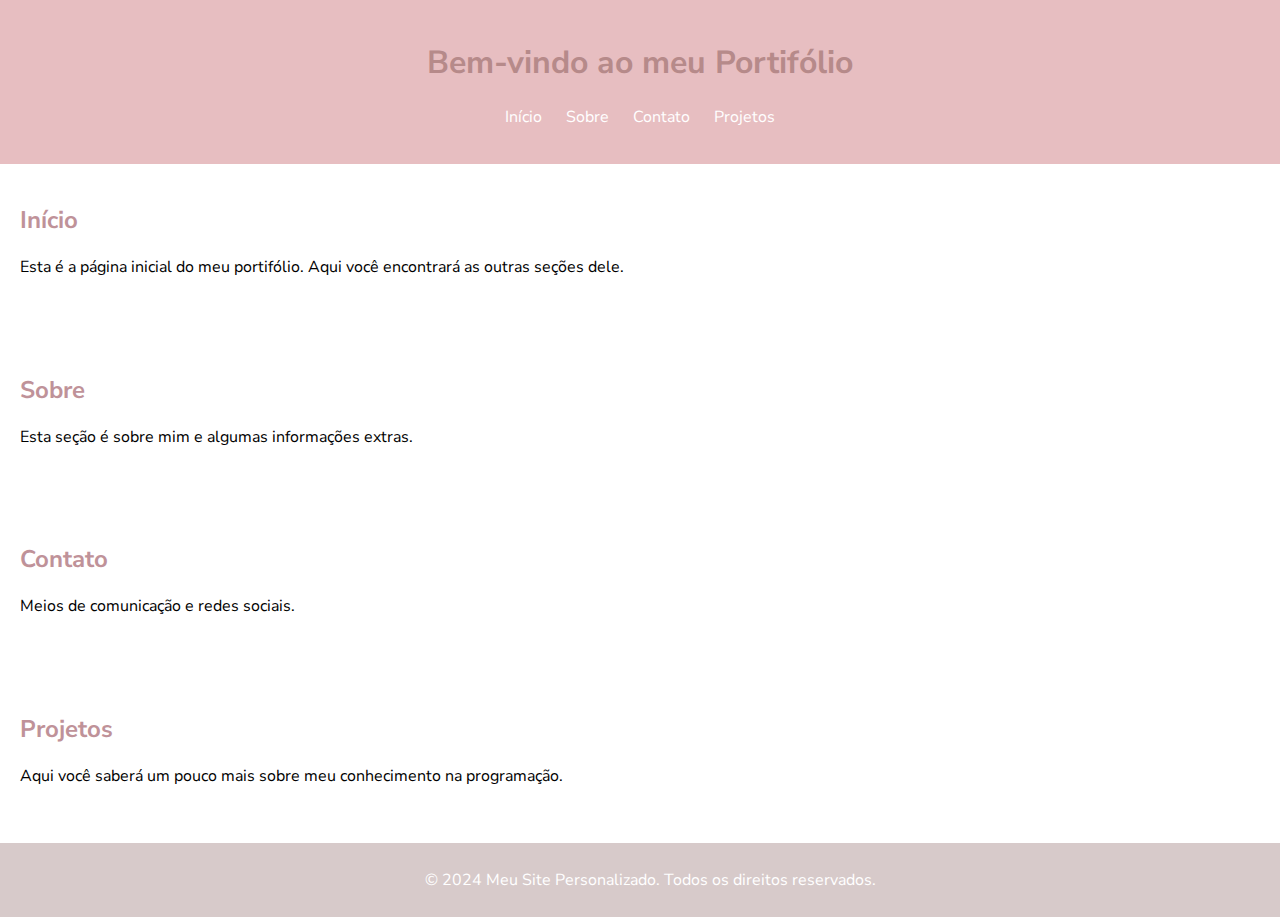
<file: index.html>
<!DOCTYPE html>
<html lang="pt-BR">

<head>
    <meta charset="UTF-8">
    <meta name="viewport" content="width=device-width, initial-scale=1.0">
    <title>Meu Portifólio ૮₍ ˶ᵔ ᵕ ᵔ˶ ₎ა</title>
    <link rel="stylesheet" href="index.css">
</head>

<body>
    <header>
        <div class="header">
            <h1>Bem-vindo ao meu Portifólio</h1>
            <nav>
                <ul>
                    <li><a href="index.html">Início</a></li>
                    <li><a href="Sobre.html">Sobre</a></li>
                    <li><a href="Contatos.html">Contato</a></li>
                    <li><a href="Projetos.html">Projetos</a></li>
                </ul>
            </nav>
        </div>
    </header>
    <main>



        <section id="home">
            <div class="conteudo">
                <div class="section">
                    <h2>Início</h2>
                    <div class="texto">
                        <p>Esta é a página inicial do meu portifólio. Aqui você encontrará as outras seções dele.</p>
                    </div>
                </div>
        </section>



        <section id="sobre">
            <div class="conteudo">
                <h2>Sobre</h2>
                <div class="texto">
                    <p>Esta seção é sobre mim e algumas informações extras.</p>
                </div>
            </div>
        </section>




        <section id="contato">
            <div class="conteudo">
                <h2>Contato</h2>
                <div class="texto">
                    <p>Meios de comunicação e redes sociais.</p>
                </div>
            </div>
        </section>



        <section id="projetos">
            <div class="conteudo">
                <h2>Projetos</h2>
                <div class="texto">
                    <p>Aqui você saberá um pouco mais sobre meu conhecimento na programação. </p>
                </div>
            </div>
        </section>





    </main>



    <footer>
        <div class="footer">
            <p>&copy; 2024 Meu Site Personalizado. Todos os direitos reservados.</p>
        </div>
    </footer>
</body>

</html>
</file>
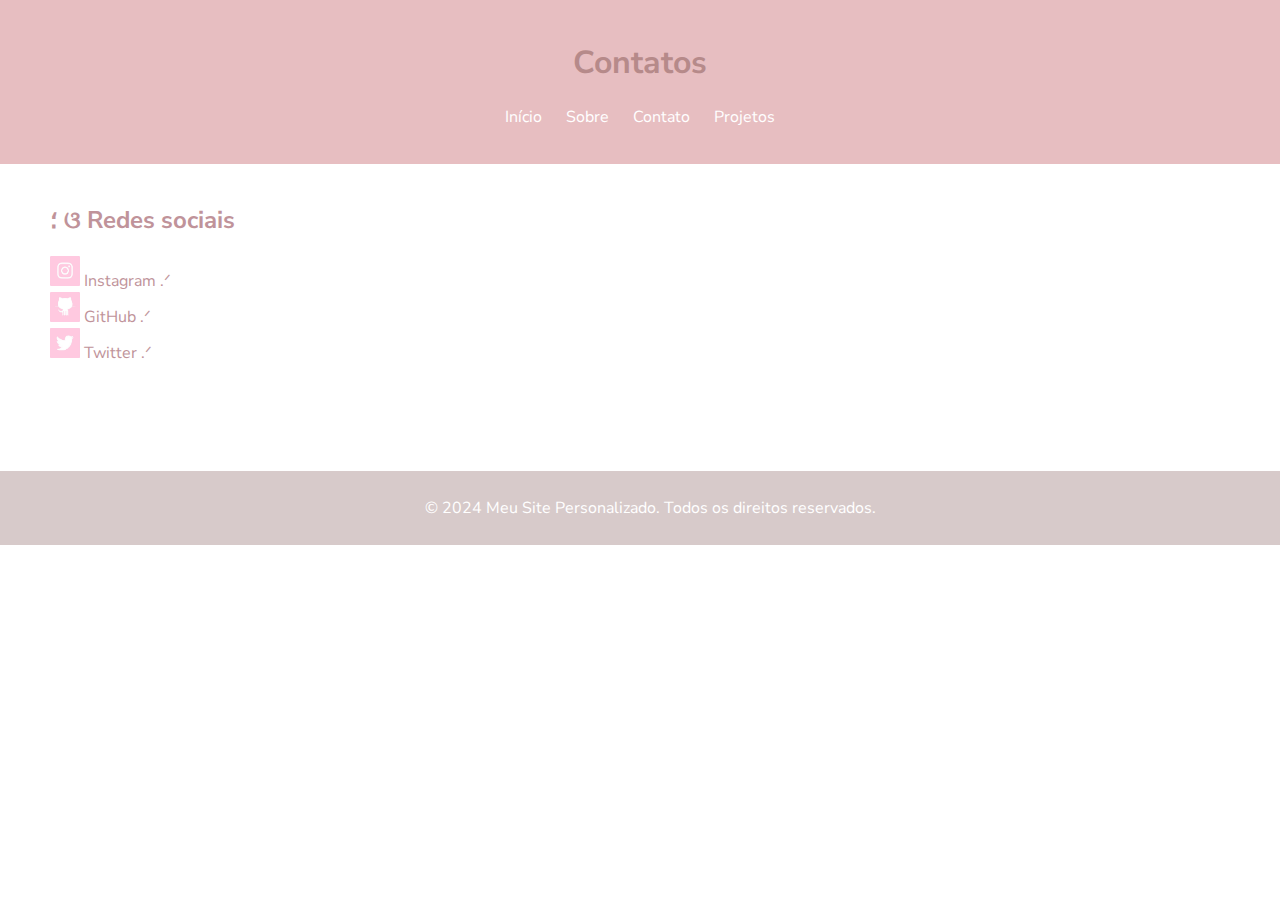
<file: Contatos.html>
<!DOCTYPE html>
<html lang="pt-BR">

<head>
    <meta charset="UTF-8">
    <meta name="viewport" content="width=device-width, initial-scale=1.0">
    <link rel="stylesheet" href="contatos.css">
    <title>Contacts 𓂃</title>
    <div class="header">
        <h1>Contatos</h1>
        <header>
            <nav>
                <ul>
                    <li><a href="index.html">Início</a></li>
                    <li><a href="Sobre.html">Sobre</a></li>
                    <li><a href="Contatos.html">Contato</a></li>
                    <li><a href="Projetos.html">Projetos</a></li>
                </ul>
            </nav>
    </div>
    </header>

    <main>
        <div class="conteudo">
            <div class="section" id="home">
                <h2>؛ ଓ Redes sociais </h2>

                <img class="i" src="img/insta2.jpeg" alt=""> <a href="https://www.instagram.com/rr4lima/">Instagram .ᐟ</a> <br>
                <img class="i" src="img/github2.jpeg" alt=""> <a href="https://github.com/rr4lima">GitHub .ᐟ</a> <br>
                <img class="i" src="img/twitter2.jpeg" alt=""> <a href="https://x.com/y3onthic">Twitter .ᐟ</a>
                <h1>ㅤㅤㅤㅤㅤㅤㅤㅤㅤㅤㅤㅤㅤㅤㅤㅤㅤㅤㅤㅤㅤㅤㅤㅤㅤㅤㅤㅤㅤㅤㅤㅤㅤㅤㅤㅤㅤㅤㅤㅤㅤㅤㅤㅤㅤㅤㅤㅤㅤㅤㅤㅤㅤㅤㅤ
                    ㅤㅤㅤㅤㅤㅤㅤㅤㅤㅤㅤㅤㅤㅤㅤㅤㅤㅤㅤㅤㅤㅤㅤㅤㅤㅤㅤㅤㅤㅤㅤㅤㅤㅤㅤㅤㅤㅤㅤㅤㅤ</h1>
                </div>


                </main>


 


    <footer>
        <div class="footer">
            <p>&copy; 2024 Meu Site Personalizado. Todos os direitos reservados.</p>
        </div>
        </body>

</html>
</footer>
</file>
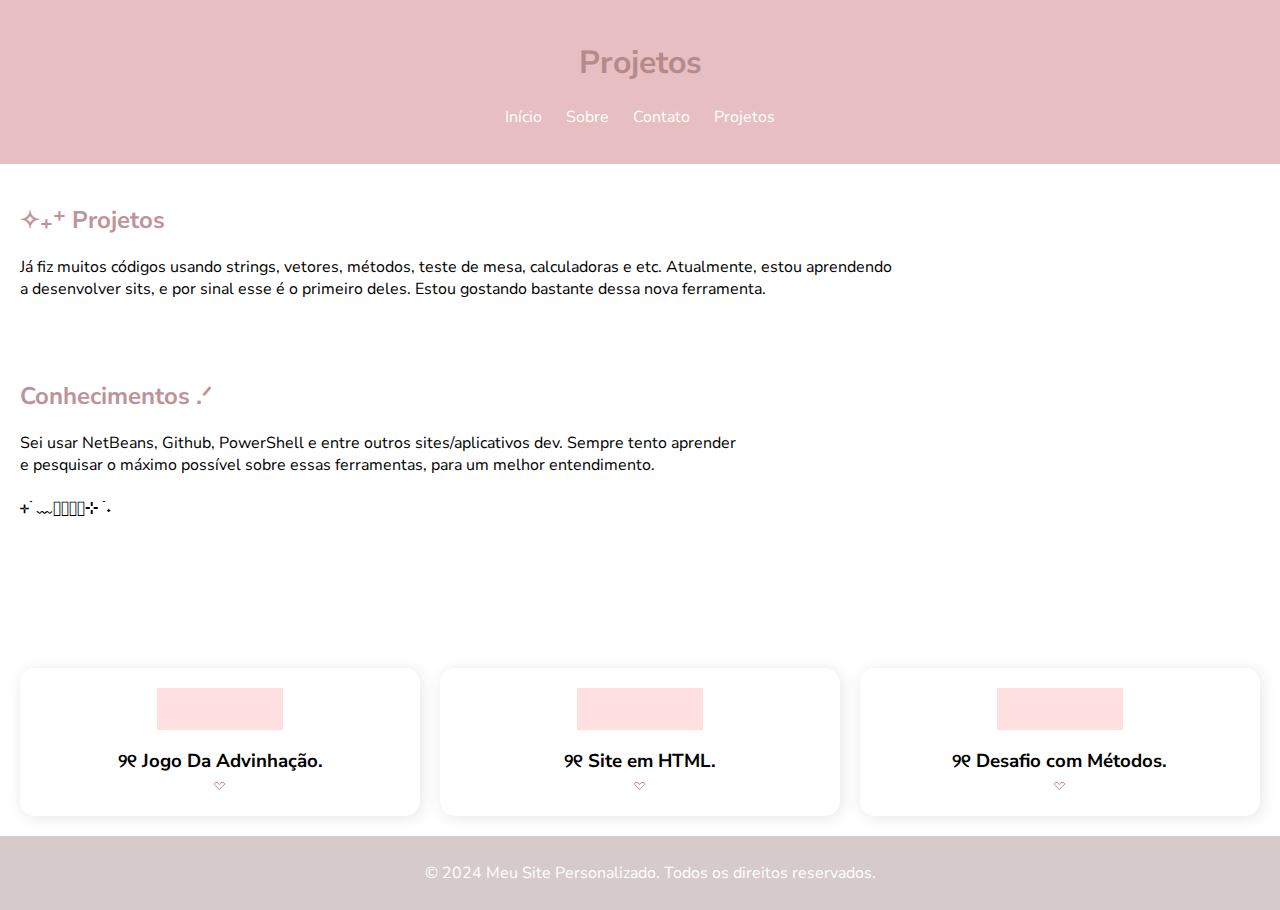
<file: Projetos.html>
<!DOCTYPE html>
<html lang="pt-BR">

<head>
    <meta charset="UTF-8">
    <meta name="viewport" content="width=device-width, initial-scale=1.0">
    <link rel="stylesheet" href="projetos.css">
    <title>Projects 𓂃</title>
    <div class="header">
        <h1>Projetos</h1>

        <header>
            <nav>
                <ul>
                    <li><a href="index.html">Início</a></li>
                    <li><a href="Sobre.html">Sobre</a></li>
                    <li><a href="Contatos.html">Contato</a></li>
                    <li><a href="Projetos.html">Projetos</a></li>
                </ul>
            </nav>
    </div>
    </header>
    <main>
        <section>
            <div class="conteudo">
                <div class="section" id="home">
                    <h2>✧₊⁺ Projetos </h2>
                    <div class="texto">
                        <p>Já fiz muitos códigos usando strings, vetores, métodos, teste de mesa, calculadoras e etc.
                            Atualmente, estou aprendendo <br> a desenvolver
                            sits, e por sinal esse é o primeiro deles. Estou gostando bastante dessa nova ferramenta.
                        </p>
                    </div>
                </div>
        </section>

        <section>

            <div class="conteudo" id="sobre">
                <h2>Conhecimentos .ᐟ</h2>
                <div class="texto">
                    </p>Sei usar NetBeans, Github, PowerShell e entre outros sites/aplicativos dev. Sempre tento
                    aprender
                    <br>
                    e pesquisar o máximo possível sobre essas ferramentas, para um melhor entendimento. <p>
                    <h4>⊹ ࣪ ﹏𓊝﹏𓂁﹏⊹ ࣪ ˖</h4>
                    <h1>ㅤㅤㅤㅤㅤㅤㅤㅤㅤㅤㅤㅤㅤㅤㅤㅤㅤㅤㅤㅤㅤㅤㅤㅤㅤㅤㅤㅤㅤㅤㅤㅤㅤㅤㅤㅤㅤㅤㅤㅤㅤㅤㅤㅤㅤㅤㅤㅤㅤㅤㅤㅤㅤㅤㅤ
                    </h1>
                </div>
            </div> ㅤㅤㅤㅤㅤㅤㅤㅤㅤㅤㅤㅤㅤㅤㅤㅤㅤㅤㅤㅤㅤㅤㅤㅤㅤㅤㅤㅤㅤㅤㅤㅤㅤㅤㅤㅤㅤㅤㅤㅤㅤ</h1>
        </section>

        <!-- Seção com cards -->
        <section class="secao4" id="sobre">
            <div class="secao4-div">
                <!-- Card 1 -->
                <div class="secao4-div-card">
                    <img decoding="async" src="img/header.jpg" alt="imagem do card 1 html e css">
                    <h3>୨୧ Jogo Da Advinhação.</h3>
                    <a href="https://github.com/rr4lima/JogoDaAdvinhacao">𖹭</a>
                </div>

                <!-- Card 2 -->
                <div class="secao4-div-card">
                    <img decoding="async" src="img/header.jpg" alt="imagem do card 2 html e css">
                    <h3>୨୧ Site em HTML.</h3>
                    <a href="https://github.com/rr4lima/IntroducaoPort">𖹭</a>
                </div>

                <!-- Card 3 -->
                <div class="secao4-div-card">
                    <img decoding="async" src="img/header.jpg" alt="imagem do card 3 html e css">
                    <h3>୨୧ Desafio com Métodos.</h3>
                    <a href="https://github.com/rr4lima/DesafioMetodos">𖹭</a>
                </div>
            </div>

    </main>



    </section>


    <footer>
        <div class="footer">
            <p>&copy; 2024 Meu Site Personalizado. Todos os direitos reservados.</p>
        </div>
        </body>

</html>
</footer>
</file>
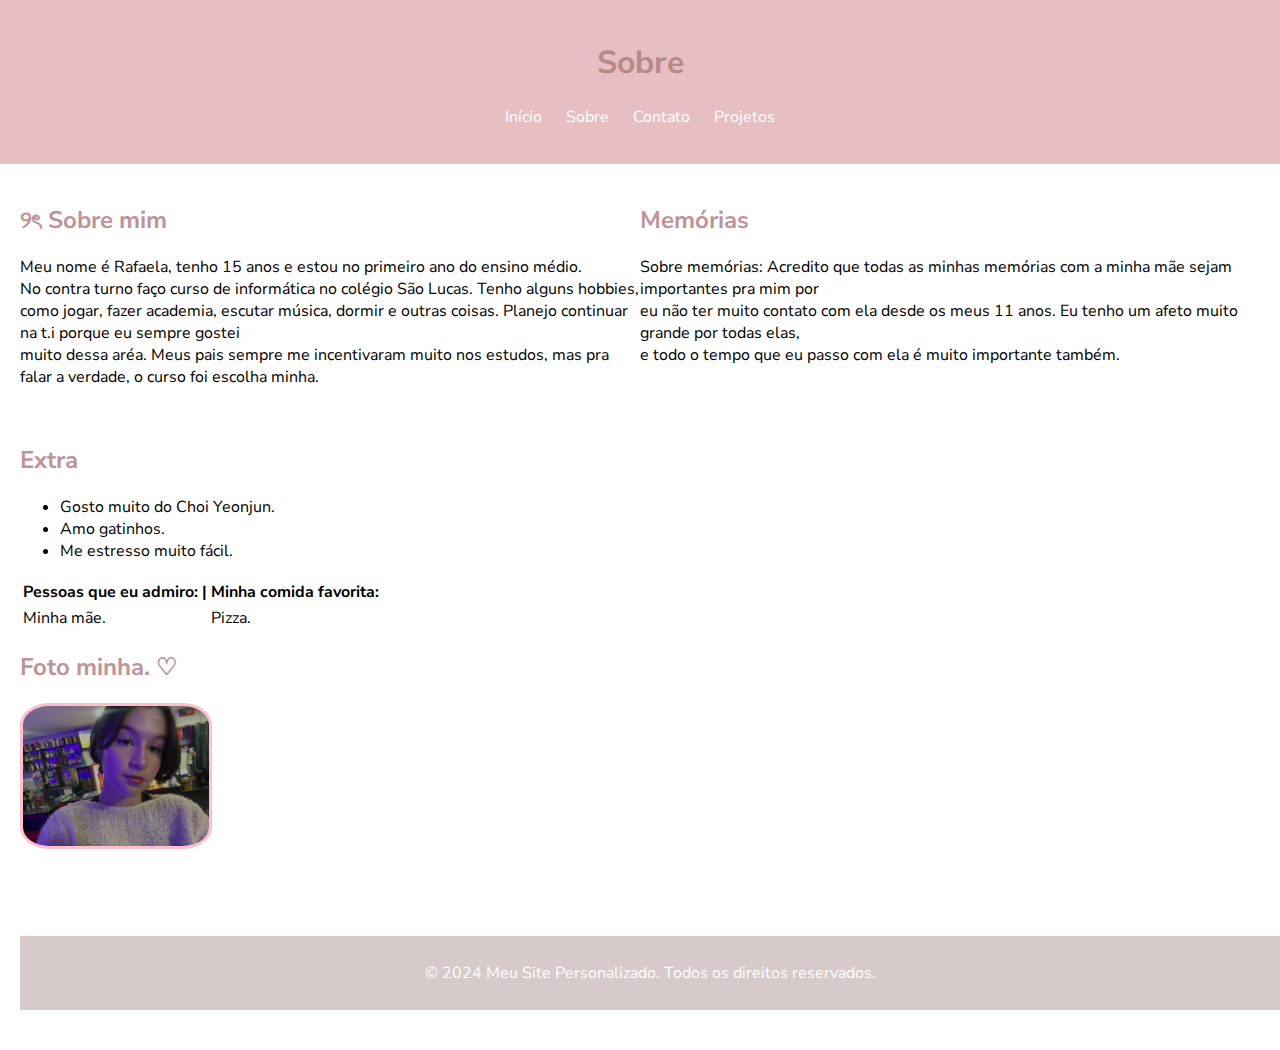
<file: Sobre.html>
<html lang="pt-BR">

<head>
    <meta charset="UTF-8">
    <meta name="viewport" content="width=device-width, initial-scale=1.0">
    <link rel="preconnect" href="https://fonts.googleapis.com">
    <link rel="preconnect" href="https://fonts.gstatic.com" crossorigin>
    <link
        href="https://fonts.googleapis.com/css2?family=Nunito+Sans:ital,opsz,wght@0,6..12,200..1000;1,6..12,200..1000&display=swap"
        rel="stylesheet">
    <link rel="stylesheet" href="sobre.css">
    <title>About 𓂃</title>
</head>

<body>
    <div class="header">
        <h1>Sobre</h1>
        <nav>
            <ul>
                <li><a href="index.html">Início</a></li>
                <li><a href="Sobre.html">Sobre</a></li>
                <li><a href="Contatos.html">Contato</a></li>
                <li><a href="Projetos.html">Projetos</a></li>
            </ul>
        </nav>
    </div>
    <div class="conteudo">
        <div class="section" id="home">
            <h2>୨ৎ Sobre mim</h2>
            <p>Meu nome é Rafaela, tenho 15 anos e estou no primeiro ano do ensino médio. <br>
                No contra turno faço curso de informática no colégio São Lucas. Tenho alguns hobbies, <br> como jogar,
                fazer
                academia, escutar música, dormir e outras coisas. Planejo continuar na t.i porque eu sempre gostei <br>
                muito
                dessa aréa. Meus pais sempre me incentivaram muito nos estudos, mas pra falar a verdade, o curso foi
                escolha
                minha. </p>
        </div>
        <div class="section" id="sobre">
            <h2>Memórias </h2>
            </p>Sobre memórias: Acredito que todas as minhas memórias com a minha mãe sejam importantes pra mim por <br>
            eu não ter muito contato com ela desde os meus 11 anos. Eu tenho um afeto muito grande por todas elas, <br>
            e todo o tempo que eu passo com ela é muito importante também. <p>
        </div>
        <div class="section" id="contato">
            <h2>Extra</h2>

            <ul>

                <p>
                    <li>Gosto muito do Choi Yeonjun.</li>
                    <li>Amo gatinhos.</li>
                    <li>Me estresso muito fácil.</li>
            </ul>
            <table>
                </p>
                <p>
                    <tr>
                        <th>Pessoas que eu admiro: | </th>
                        <th>Minha comida favorita:</th>
                    </tr>
                    <tr>
                        <td>Minha mãe.</td>
                        <td>Pizza.</td>
                    </tr>
            </table>


            <h2>Foto minha. ♡</h2>
            <img class="mm" src="img/yjmeunamorado.jpeg" alt="">

            <h1>ㅤㅤㅤㅤㅤㅤㅤㅤㅤㅤㅤㅤㅤㅤㅤㅤㅤㅤㅤㅤㅤㅤㅤㅤㅤㅤㅤㅤㅤㅤㅤㅤㅤㅤㅤㅤㅤㅤㅤㅤㅤㅤㅤㅤㅤㅤㅤㅤㅤㅤㅤㅤㅤㅤㅤ
                ㅤㅤㅤㅤㅤㅤㅤㅤㅤㅤㅤㅤㅤㅤㅤㅤㅤㅤㅤㅤㅤㅤㅤㅤㅤㅤㅤㅤㅤㅤㅤㅤㅤㅤㅤㅤㅤㅤㅤㅤㅤ</h1>
            <div class="footer">
                <p>&copy; 2024 Meu Site Personalizado. Todos os direitos reservados.</p>
            </div>
</body>

</html>
</file>
<file: index.css>
@import url('https://fonts.googleapis.com/css2?family=Nunito+Sans:ital,opsz,wght@0,6..12,200..1000;1,6..12,200..1000&display=swap');


body {
    font-family: 'Nunito Sans';
    margin: 0;
    padding: 0;
}

.header {
    background-color: rgb(231, 190, 193);
    color: rgb(182, 138, 138);
    padding: 20px;
    text-align: center;
}

.header nav ul {
    list-style-type: none;
    padding: 0;
}

.header nav ul li {
    display: inline;
    margin: 0 10px;
}

.header nav ul li a {
    color: white;
    text-decoration: none;
}

.conteudo {
    padding: 20px;
}

.conteudo {
    color: #bf9299;
}

.texto{
    color: black;
}

section {
    margin-bottom: 20px;
    color: #bf9299;
}

.section h2 {
    color: #bf9299;
}

.footer {
    background-color: #7e555550;
    color: white;
    text-align: center;
    padding: 10px;
    position: ;
    width: 100%;
    bottom: 0;

}

@media (max-width: 768px) {
    .header nav ul li {
        display: block;
        text-align: center;
        margin: 10px 0;
    }

    img {
        width: 30%;
    }

    .footer {
        position: static;
    }
}


@media (max-width: 480px) {
    .header {
        padding: 10px;
    }

    .header nav ul li {
        margin: 5px 0;
    }

    .conteudo {
        padding: 10px;
    }

    img {
        width: 50%;
    }
}

.fhr {
    padding: 50px;
}
</file>
<file: contatos.css>
@import url('https://fonts.googleapis.com/css2?family=Nunito+Sans:ital,opsz,wght@0,6..12,200..1000;1,6..12,200..1000&display=swap');


body {
    font-family: 'Nunito Sans';
    margin: 0;
    padding: 0;
}

.header {
    background-color: rgb(231, 190, 193);
    color: rgb(182, 138, 138);
    padding: 20px;
    text-align: center;
}

.header nav ul {
    list-style-type: none;
    padding: 0;
}

.header nav ul li {
    display: inline;
    margin: 0 10px;
}

.header nav ul li a {
    color: white;
    text-decoration: none;
}

.conteudo {
    padding: 20px 50px;
}

.section {
    margin-bottom: 20px;
}

.section h2 {
    color: rgb(192, 147, 154);
}

.footer {
    background-color: #7e555550;
    color: white;
    text-align: center;
    padding: 10px;
    position: ;
    width: 100%;
    bottom: 0;

}

.insta {
    ;
    width: 2%;
    height: auto;
    text-decoration: none
}

.github {
    width: 2%;
    height: auto;
    text-decoration: none
}

.twitter {
    width: 2%;
    height: auto;
    text-decoration: none
}

@media (max-width: 768px) {
    .header nav ul li {
        display: block;
        text-align: center;
        margin: 10px 0;
    }

    img {
        width: 30%;
    }

    .footer {
        position: static;
    }
}


@media (max-width: 480px) {
    .header {
        padding: 10px;
    }

    .header nav ul li {
        margin: 5px 0;
    }

    .conteudo {
        padding: 10px;
    }

    img {
        width: 50%;
    }
}


a{
    text-decoration: none;
    color: #c0939a;
}

.i {
    align-items: center;
    line-height: 1.2;
    width: 30px;
    height: 30px;
}
</file>
<file: projetos.css>
@import url('https://fonts.googleapis.com/css2?family=Nunito+Sans:ital,opsz,wght@0,6..12,200..1000;1,6..12,200..1000&display=swap');


body {
    font-family: 'Nunito Sans';
    margin: 0;
    padding: 0;
}



.header {
    background-color: rgb(231, 190, 193);
    color: rgb(182, 138, 138);
    padding: 20px;
    text-align: center;
}

.header nav ul {
    list-style-type: none;
    padding: 0;
}

.header nav ul li {
    display: inline;
    margin: 0 10px;
}

.header nav ul li a {
    color: white;
    text-decoration: none;
}

.conteudo {
    padding: 20px;
    color: #bf9299;
}

.texto{
    color: black;
}
.section {
    margin-bottom: 20px;
}

.section h2 {
    color: rgb(192, 147, 154);
}

.footer {
    background-color: #7e555550;
    color: white;
    text-align: center;
    padding: 10px;
    position: ;
    width: 100%;
    bottom: 0;

}

@media (max-width: 768px) {
    .header nav ul li {
        display: block;
        text-align: center;
        margin: 10px 0;
    }

    img {
        width: 30%;
    }

    .footer {
        position: static;
    }
}


@media (max-width: 480px) {
    .header {
        padding: 10px;
    }

    .header nav ul li {
        margin: 5px 0;
    }

    .conteudo {
        padding: 10px;
    }

    img {
        width: 50%;
    }
}

.fhr {
    padding: 50px;
}

.card {
	background-color: #f2f2f2;
	border-radius: 10px;
	box-shadow: 0 4px 8px 0 rgba(0, 0, 0, 0.2);
	padding: 20px;
	margin: 20px;
	width: 300px;
	display: flex;
	flex-direction: column;
	align-items: center;
	justify-content: center;
	text-align: center;
}

.card h2 {
    font-family: helvetica;
	font-size: 24px;
	margin-bottom: 10px;
}

.card p {
    font-family: helvetica;
	font-size: 18px;
	line-height: 1.5;
	margin-bottom: 20px;
}

.card img {
	width: 100%;
	height: auto;
	margin-bottom: 20px;
}
.card button{
    border: none;
    border-radius: 5px;
    padding: 10px 20px;
    background-color: blue;
    color: white;
}

<style>
/* Estilos comuns para os cards */
.secao4 {
    margin: 0;
    font-family: Helvetica, sans-serif;
}

.secao4-div {
    display: flex;
    flex-wrap: wrap;
    justify-content: center;
    padding: 10px;
    text-align: center;
}

.secao4-div-card {
    display: flex;
    flex-direction: column;
    align-items: center;
    width: calc(100% / 3 - 60px);
    margin: 10px;
    padding: 20px;
    box-shadow: 2px 2px 16px 0px rgba(0, 0, 0, 0.1);
    border-radius: 15px;
    background-color: white;
    transition: all 0.5s ease;
}

.secao4-div-card:hover {
    transform: scale(1.1);
    z-index: 1;
}

.secao4-div-card img {
    width: 35%;
    height: auto;
}

.secao4-div-card h3 {
    margin-bottom: 0px;
}

/* Estilos para dispositivos móveis */
@media (max-width: 768px) {
    .secao4-div-card {
        width: 100%;
    }
}

a{
    text-decoration: none;
    color: #c0939a;
}
</file>
<file: sobre.css>
@import url('https://fonts.googleapis.com/css2?family=Nunito+Sans:ital,opsz,wght@0,6..12,200..1000;1,6..12,200..1000&display=swap');


body {
    font-family: 'Nunito Sans';
    margin: 0;
    padding: 0;
}

.header {
    background-color: rgb(231, 190, 193);
    color: rgb(182, 138, 138);
    padding: 20px;
    text-align: center;
}

.header nav ul {
    list-style-type: none;
    padding: 0;
}

.header nav ul li {
    display: inline;
    margin: 0 10px;
}

.header nav ul li a {
    color: white;
    text-decoration: none;
}

.conteudo {
    padding: 20px;
}

.section {
    margin-bottom: 20px;
}

.section h2 {
    color: rgb(192, 147, 154);
}

.footer {
    background-color: #7e555550;
    color: white;
    text-align: center;
    padding: 10px;
    position: ;
    width: 100%;
    bottom: 0;

}

.conteudo {
    display: flex;
    flex-wrap: wrap;
}

.section {
    flex: 1 1 50%; /* Ajuste o tamanho das seções conforme necessário */
}

.aside {
    flex: 1 1 30%; /* Ajuste o tamanho da parte lateral conforme necessário */
    margin-left: 20px; /* Espaçamento para separar o conteúdo principal da lateral */
}
.mm {
    width: 15%;
    height: auto;
    border-radius: 15%;
    border: 3px solid pink;
}

@media (max-width: 768px) {
    .header nav ul li {
        display: block;
        text-align: center;
        margin: 10px 0;
    }

    img {
        width: 30%;
    }

    .footer {
        position: static;
    }
}


@media (max-width: 480px) {
    .header {
        padding: 10px;
    }

    .header nav ul li {
        margin: 5px 0;
    }

    .conteudo {
        padding: 10px;
    }

    img {
        width: 50%;
    }
}
</file>
